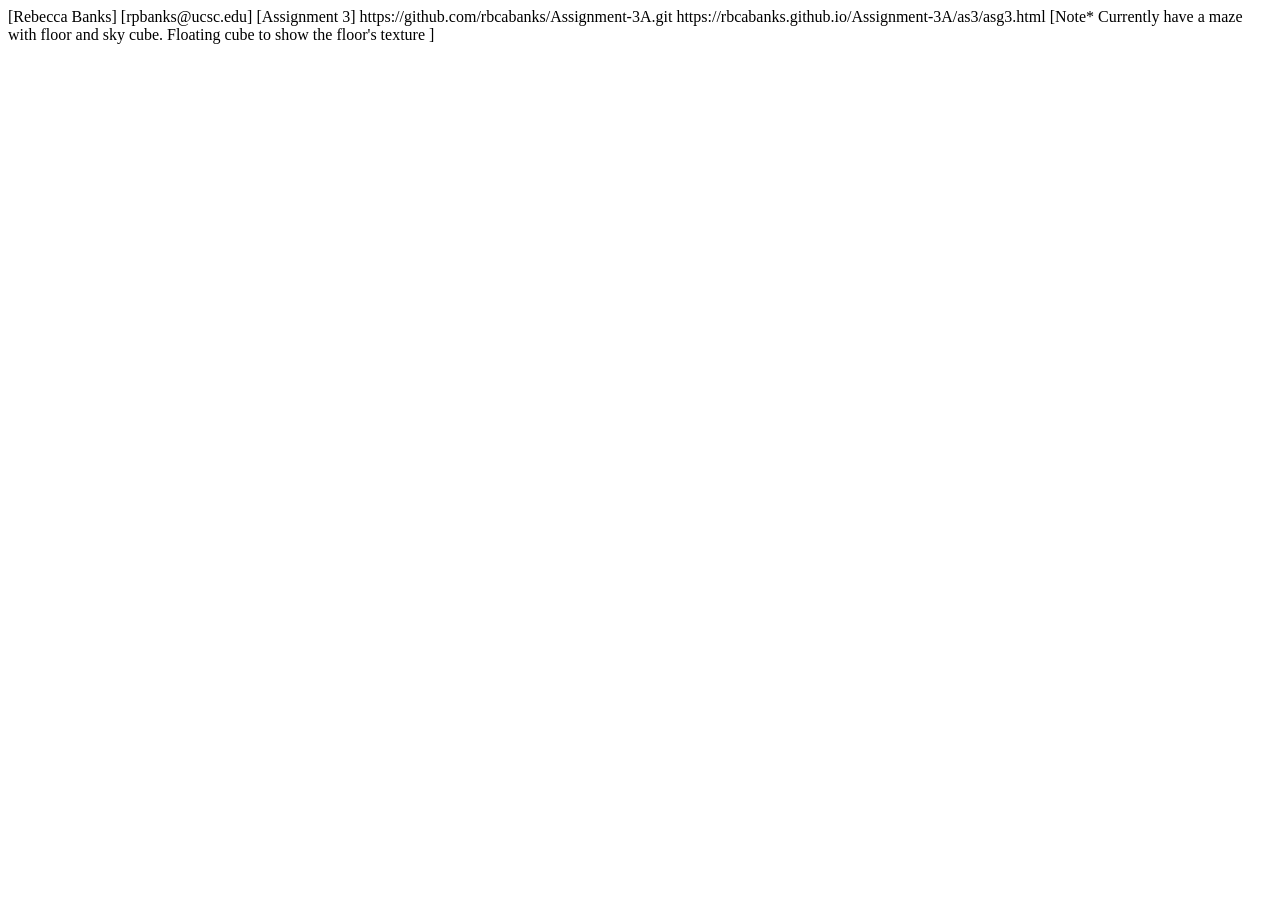
<file: index.html>
<html>
<body onload="main()">
</body>
[Rebecca Banks]
[rpbanks@ucsc.edu]
[Assignment 3]

https://github.com/rbcabanks/Assignment-3A.git
https://rbcabanks.github.io/Assignment-3A/as3/asg3.html

[Note* 
  Currently have a maze with floor and sky cube. Floating cube to show the floor's texture  
  ]
</body>
</html>
</file>
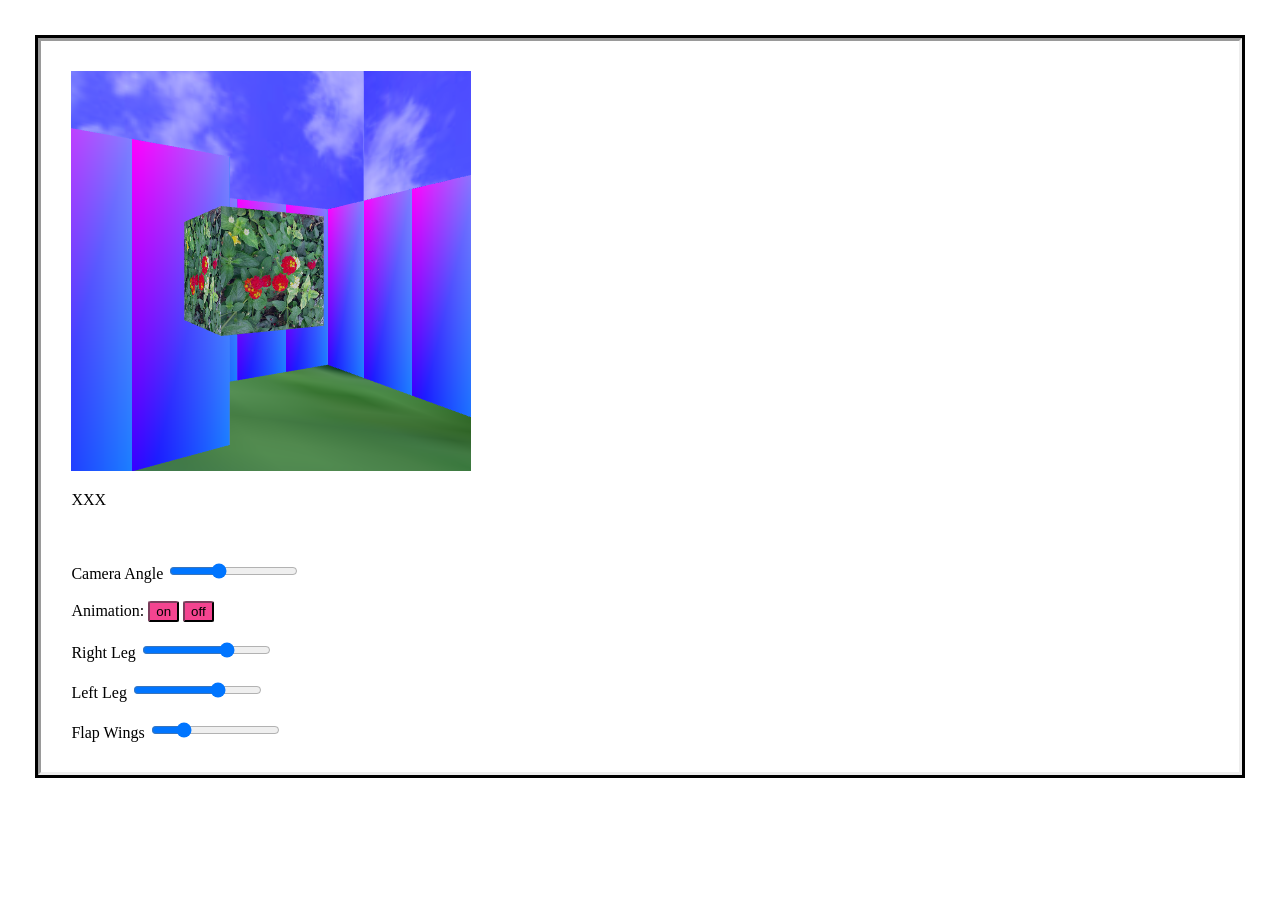
<file: as3/asg3.html>
<!DOCTYPE html>
<html lang="en">

<head>
  <meta charset="utf-8" />
  <link rel="stylesheet" href="styles.css">
  <title>Change a point color</title>
</head>

<body onload="main()">
  <canvas id="webgl" width="400" height="400">
    Please use a browser that supports "canvas"
  </canvas>
<p>
<p id="numdot"> XXX </p>
<br></br>
Camera Angle
  <input type="range" min="-90" max="180" value="10" class="slider" id="camera">
<br></br>
Animation:
<button type="button" id="on">on</button>
<button type="button" id="off">off</button>
<br></br>

Right Leg
  <input type="range" min="-50" max="45" value="15" class="rLeg" id="rLeg">
<br></br>
Left Leg
  <input type="range" min="-50" max="45" value="15" class="lLeg" id="lLeg">

<br></br>
Flap Wings
  <input type="range" min="0" max="45" value="10" class="wings" id="wings">
<!--
  <br></br>
  <button type="button" id="clear">Clear Canvas</button>
  <button type="button" id="delete">Undo</button>
  <button type="button" id="bonsaip">Show Bonsai</button>
  <button type="button" id="return">Return to Drawing</button>

  <p>
  <h1>Drawing Mode:</h1>
  <button type="button" id="square">Squares</button>
  <button type="button" id="triangle">Triangles</button>
  <button type="button" id="circle">Circles</button>
  <p>
  <h1>Shape Color:</h1>
  Red
  <input type="range" min="0" max="100" value="100" class="slider" id="redS">
  Blue
  <input type="range" min="0" max="100" value="100" class="slider" id="blueS">
  Green
  <input type="range" min="0" max="100" value="100" class="slider" id="greenS">
  <br></br>

  <h1>Shape Size:</h1> 
  <input type="range" min="10" max="50" value="10" class="slider" id="size">
  <h1>(Circles) Segment Count</h1> <input type="range" min="10" max="50" value="10" class="slider" id="segment">
  <br></br>
  <h1>(Triangle Manipulation)</h1>
    Stretch Width<input type="range" min="0" max="50" value="0" class="slider" id="width">
    Stretch Height<input type="range" min="0" max="50" value="0" class="slider" id="height">
    <br></br>
  <button type="button" id="fliph">Flip Horizontally</button>
  <button type="button" id="flipv">Flip Vertically</button>
  <button type="button" id="eql">Equilateral</button>
  -->
  
  <script src="../lib/webgl-utils.js"></script>
  <script src="../lib/webgl-debug.js"></script>
  <script src="../lib/cuon-utils.js"></script>
  <script src="../lib/cuon-matrix-cse160.js"></script>
  <script src="asg3.js"></script>
  <script src="Point.js"></script>
  <script src="Triangle.js"></script>
  <script src="Circles.js"></script>
  <script src="Cube.js"></script>
  <script src="camera.js"></script>


</body>

</html>
</file>
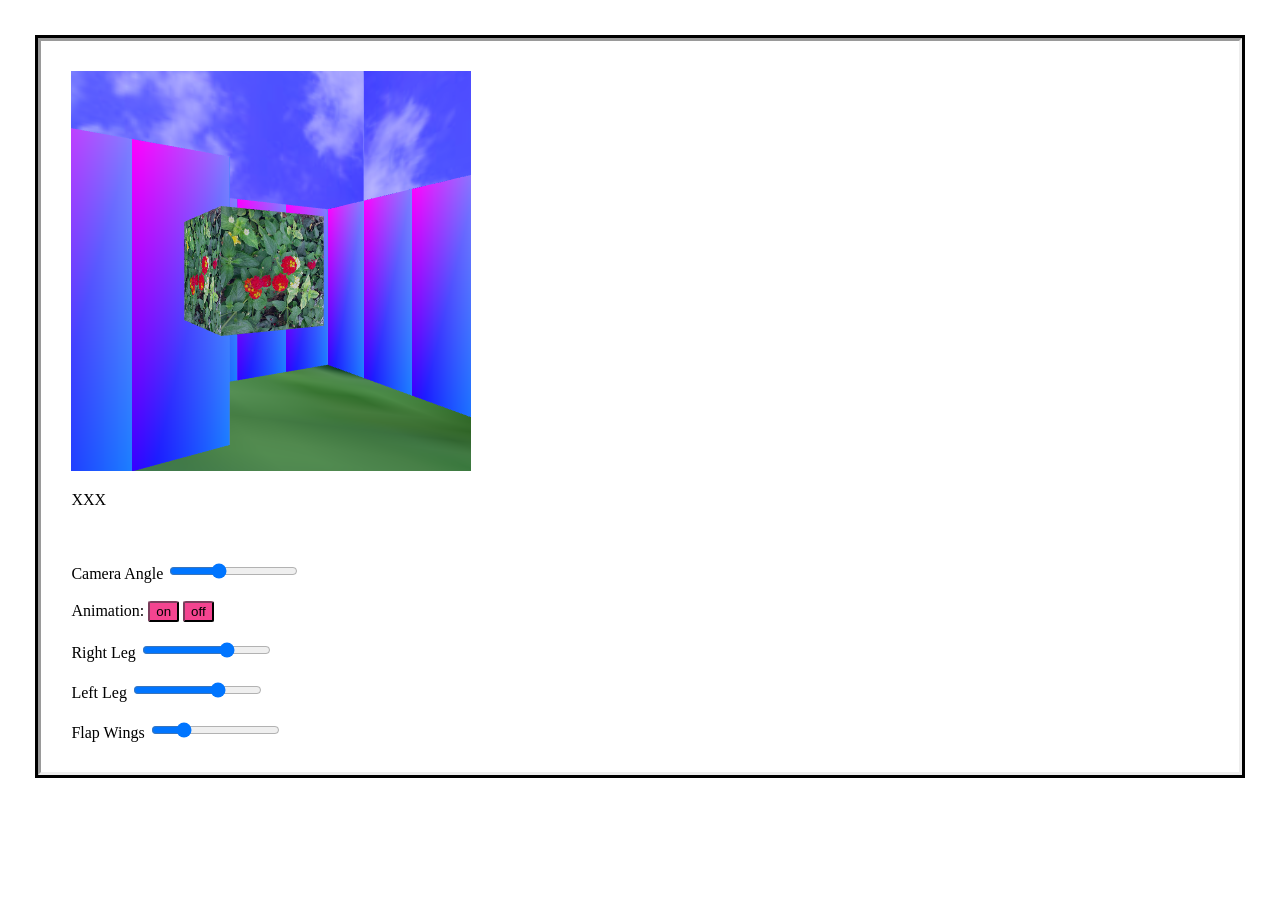
<file: assignment2/asg2.html>
<!DOCTYPE html>
<html lang="en">

<head>
  <meta charset="utf-8" />
  <link rel="stylesheet" href="styles.css">
  <title>Change a point color</title>
</head>

<body onload="main()">
  <canvas id="webgl" width="400" height="400">
    Please use a browser that supports "canvas"
  </canvas>
<p>
<p id="numdot"> XXX </p>
<br></br>
Camera Angle
  <input type="range" min="-90" max="180" value="10" class="slider" id="camera">
<br></br>
Animation:
<button type="button" id="on">on</button>
<button type="button" id="off">off</button>
<br></br>

Right Leg
  <input type="range" min="-50" max="45" value="15" class="rLeg" id="rLeg">
<br></br>
Left Leg
  <input type="range" min="-50" max="45" value="15" class="lLeg" id="lLeg">

<br></br>
Flap Wings
  <input type="range" min="0" max="45" value="10" class="wings" id="wings">
<!--
  <br></br>
  <button type="button" id="clear">Clear Canvas</button>
  <button type="button" id="delete">Undo</button>
  <button type="button" id="bonsaip">Show Bonsai</button>
  <button type="button" id="return">Return to Drawing</button>

  <p>
  <h1>Drawing Mode:</h1>
  <button type="button" id="square">Squares</button>
  <button type="button" id="triangle">Triangles</button>
  <button type="button" id="circle">Circles</button>
  <p>
  <h1>Shape Color:</h1>
  Red
  <input type="range" min="0" max="100" value="100" class="slider" id="redS">
  Blue
  <input type="range" min="0" max="100" value="100" class="slider" id="blueS">
  Green
  <input type="range" min="0" max="100" value="100" class="slider" id="greenS">
  <br></br>

  <h1>Shape Size:</h1> 
  <input type="range" min="10" max="50" value="10" class="slider" id="size">
  <h1>(Circles) Segment Count</h1> <input type="range" min="10" max="50" value="10" class="slider" id="segment">
  <br></br>
  <h1>(Triangle Manipulation)</h1>
    Stretch Width<input type="range" min="0" max="50" value="0" class="slider" id="width">
    Stretch Height<input type="range" min="0" max="50" value="0" class="slider" id="height">
    <br></br>
  <button type="button" id="fliph">Flip Horizontally</button>
  <button type="button" id="flipv">Flip Vertically</button>
  <button type="button" id="eql">Equilateral</button>
  -->
  
  <script src="../lib/webgl-utils.js"></script>
  <script src="../lib/webgl-debug.js"></script>
  <script src="../lib/cuon-utils.js"></script>
  <script src="../lib/cuon-matrix-cse160.js"></script>
  <!--<script src="asg2.js"></script>-->
  <script src="asg3.js"></script>
  <script src="Point.js"></script>
  <script src="Triangle.js"></script>
  <script src="Circles.js"></script>
  <script src="Cube.js"></script>
  <script src="camera.js"></script>


</body>

</html>
</file>
<file: as3/styles.css>
body {
    background-color: rgb(255, 255, 255);
    outline-style: solid;
    margin: 3%;
    padding: 30px;
    border-style: inset;
}
canvas{
    border-color: rgb(189, 46, 117);
}
h1 {
    color: rgb(4, 4, 31);
    font-family: sans-serif;
    font-size: 100%;
}

h2 {
    color: rgb(0, 0, 0);
    font-family: sans-serif;
    font-size: 80%;
    word-wrap: break-word
}

button {
    background-color: #f44490;
    /* Green */
    color: rgb(0, 0, 0);
    font-family: sans-serif;
    border-radius: 10%;
    border-color: rgb(40, 20, 30);
}

button:hover {
    background-color: #0d2954;
    /* Green */
}
</file>
<file: assignment2/styles.css>
body {
    background-color: rgb(255, 255, 255);
    outline-style: solid;
    margin: 3%;
    padding: 30px;
    border-style: inset;
}
canvas{
    border-color: rgb(189, 46, 117);
}
h1 {
    color: rgb(4, 4, 31);
    font-family: sans-serif;
    font-size: 100%;
}

h2 {
    color: rgb(0, 0, 0);
    font-family: sans-serif;
    font-size: 80%;
    word-wrap: break-word
}

button {
    background-color: #f44490;
    /* Green */
    color: rgb(0, 0, 0);
    font-family: sans-serif;
    border-radius: 10%;
    border-color: rgb(40, 20, 30);
}

button:hover {
    background-color: #0d2954;
    /* Green */
}
</file>
